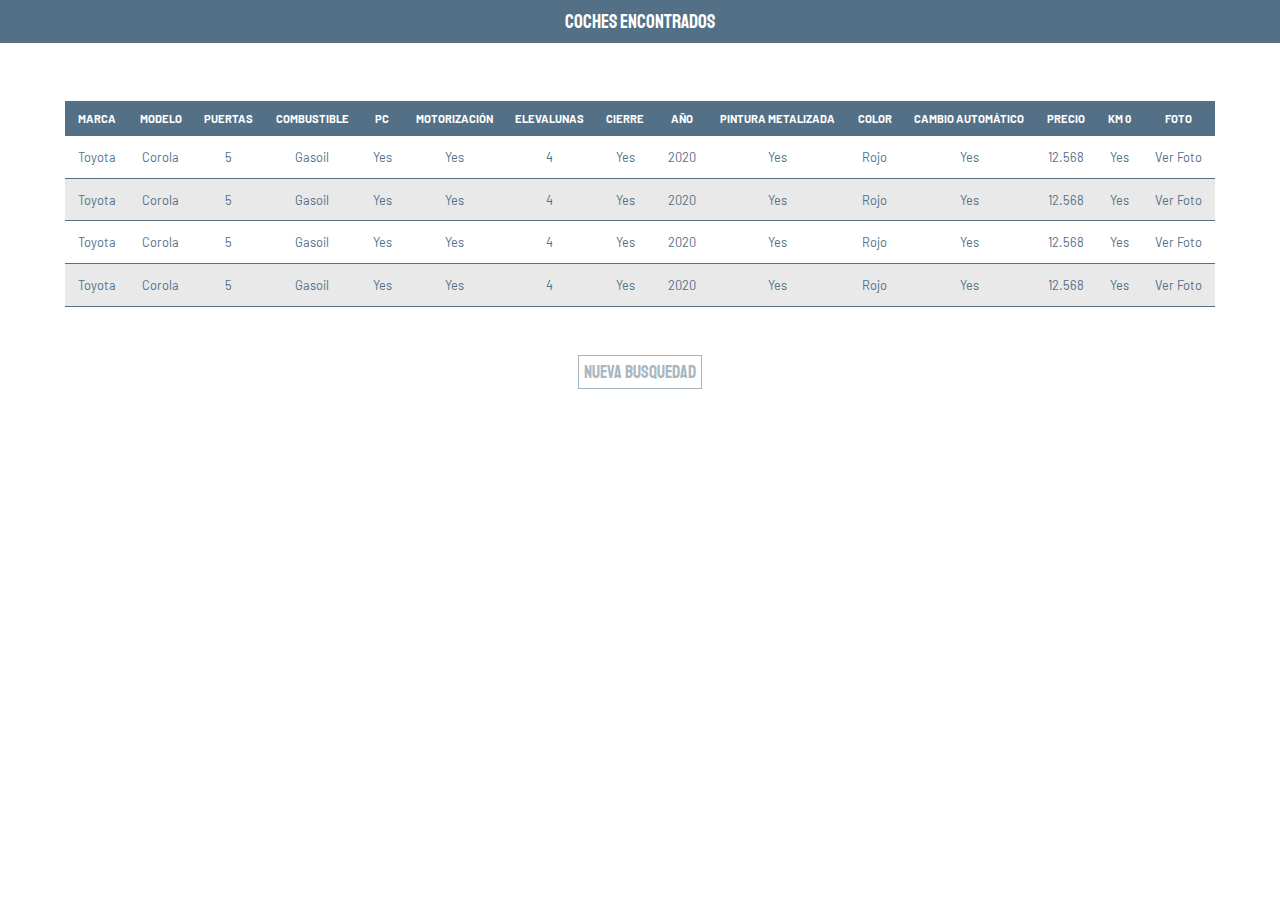
<file: index.html>
<!DOCTYPE html>
<html lang="en">
<head>
    <meta charset="UTF-8">
    <meta name="viewport" content="width=device-width, initial-scale=1.0">
    <link rel="stylesheet" href="style.css">
    <title>Document</title>
</head>
<body>
    <header>COCHES ENCONTRADOS</header>

    <section>
        <article>
            <table>
                <tr>
                    <th>MARCA</th>
                    <th>MODELO</th>
                    <th>PUERTAS</th>
                    <th>COMBUSTIBLE</th>
                    <th>PC</th>
                    <th>MOTORIZACIÓN</th>
                    <th>ELEVALUNAS</th>
                    <th>CIERRE</th>
                    <th>AÑO</th>
                    <th>PINTURA METALIZADA</th>
                    <th>COLOR</th>
                    <th>CAMBIO AUTOMÁTICO</th>
                    <th>PRECIO</th>
                    <th>KM 0</th>
                    <th>FOTO</th>
                </tr>
                <tr>
                    <td>Toyota</td>
                    <td>Corola</td>
                    <td>5</td>
                    <td>Gasoil</td>
                    <td>Yes</td>
                    <td>Yes</td>
                    <td>4</td>
                    <td>Yes</td>
                    <td>2020</td>
                    <td>Yes</td>
                    <td>Rojo</td>
                    <td>Yes</td>
                    <td>12.568</td>
                    <td>Yes</td>
                    <td><a href="#">Ver Foto</a></td>
                </tr>
                <tr>
                    <td>Toyota</td>
                    <td>Corola</td>
                    <td>5</td>
                    <td>Gasoil</td>
                    <td>Yes</td>
                    <td>Yes</td>
                    <td>4</td>
                    <td>Yes</td>
                    <td>2020</td>
                    <td>Yes</td>
                    <td>Rojo</td>
                    <td>Yes</td>
                    <td>12.568</td>
                    <td>Yes</td>
                    <td><a href="#">Ver Foto</a></td>
                </tr>
                <tr>
                    <td>Toyota</td>
                    <td>Corola</td>
                    <td>5</td>
                    <td>Gasoil</td>
                    <td>Yes</td>
                    <td>Yes</td>
                    <td>4</td>
                    <td>Yes</td>
                    <td>2020</td>
                    <td>Yes</td>
                    <td>Rojo</td>
                    <td>Yes</td>
                    <td>12.568</td>
                    <td>Yes</td>
                    <td><a href="#">Ver Foto</a></td>
                </tr>
                <tr>
                    <td>Toyota</td>
                    <td>Corola</td>
                    <td>5</td>
                    <td>Gasoil</td>
                    <td>Yes</td>
                    <td>Yes</td>
                    <td>4</td>
                    <td>Yes</td>
                    <td>2020</td>
                    <td>Yes</td>
                    <td>Rojo</td>
                    <td>Yes</td>
                    <td>12.568</td>
                    <td>Yes</td>
                    <td><a href="#">Ver Foto</a></td>
                </tr>
            </table>
        </article>
    </section>

    <aside>
        <input type="button" value="NUEVA BUSQUEDAD"/>
    </aside>
</body>
</html>
</file>
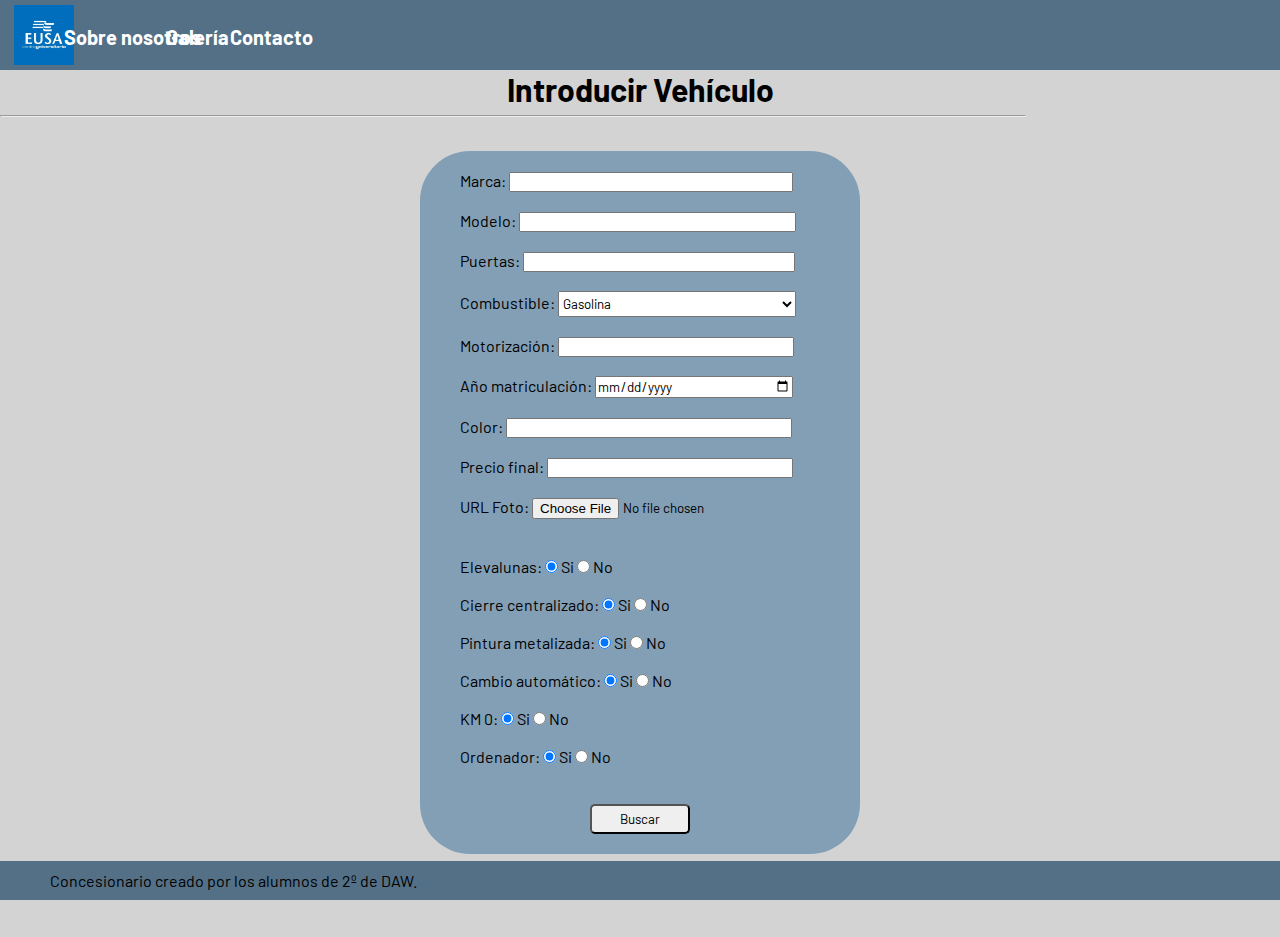
<file: introduccion.html>
<!DOCTYPE html>
<html lang="en">

<head>
    <meta charset="UTF-8">
    <meta name="viewport" content="width=device-width, initial-scale=1.0">
    <link rel="stylesheet" href="estilo.css">
    <title>Buscador</title>
</head>
<header>
    <a href="concesionario.html"><img class="logo" src="img/logo.jpg"></a>
    <span class="enlace1">Sobre nosotros</span>
    <span class="enlace2">Galería</span>
    <span class="enlace3">Contacto</span>
</header>
<body>
    <h1 class="h1">Introducir Vehículo</h1>
    <hr>
    <br>
    <form class="formulario" method="POST">
        <label for="marca">Marca:</label>
        <input class="camposRellenar" type="text" id="inputMarca" name="marca"><br><br>
        <label for="modelo">Modelo:</label>
        <input class="camposRellenar" type="text" id="inputModelo" name="modelo"><br><br>
        <label for="puertas">Puertas:</label>
        <input class="camposRellenar" type="text" id="inputPuertas" name="puertas"><br><br><!---->
        <label for="combustible">Combustible:</label>
        <select name="combustible" id="inputCombustible"><!---->
            <option value="1">Gasolina</option>
            <option value="0">Diesel</option>
        </select>
        <br>
        <br>
        <label for="motorizacion">Motorización:</label>
        <input class="camposRellenar" type="number" id="inputMotorizacion" name="motorizacion"><br>
        <br>
        <label for="matriculacion">Año matriculación:</label>
        <input class="camposRellenar" type="date" id="inputMatriculacion" name="matriculacion"><br><br>

        <label for="color">Color:</label>
        <input class="camposRellenar" type="text" id="inputColor" name="color"><br><br>
        <label for="precio">Precio final:</label>
        <input class="camposRellenar" type="text" id="inputPrecio" name="precio"><br><br>
        <label for="path">URL Foto:</label>
        <input class="camposRellenar" type="file" id="inputFoto" name="path"><br>
        <br>
        <br>
        <span class="radios">Elevalunas:</span>
        <input type="radio" id="eleva" name="ele" value="1" checked> Si
        <input type="radio" id="eleva" name="ele" value="0"> No
        <br><br>
        <span class="radios">Cierre centralizado:</span>
        <input type="radio" id="cierre" name="cie" value="1" checked> Si
        <input type="radio" id="cierre" name="cie" value="0"> No
        <br><br>
        <span class="radios">Pintura metalizada:</span>

        <input type="radio" id="pintura" name="pin" value="1" checked> Si
        <input type="radio" id="pintura" name="pin" value="0"> No

        <br><br>
        <span class="radios">Cambio automático:</span>

        <input type="radio" id="cambio" name="cam" value="1" checked> Si
        <input type="radio" id="cambio" name="cam" value="0"> No

        <br><br>
        <span class="radios">KM 0: </span>


        <input type="radio" id="km" name="kil" value="1" checked> Si
        <input type="radio" id="km" name="kil" value="0"> No

        <br><br>
        <span class="radios">Ordenador:</span>
        <input type="radio" id="ordenador" name="ord" value="1" checked> Si
        <input type="radio" id="ordenador" name="ord" value="0"> No
        <br><br><br>
        <button id="btnEnviar" class="botonsitocr7" type="submit" value="Buscar">Buscar</button>
    </form>
    <div id="errores"></div>
    <br><br>
    <br><br>
    <footer>Concesionario creado por los alumnos de 2º de DAW.</footer>
    <script src="validaBusqueda.js"></script>
</body>
</html>
</file>
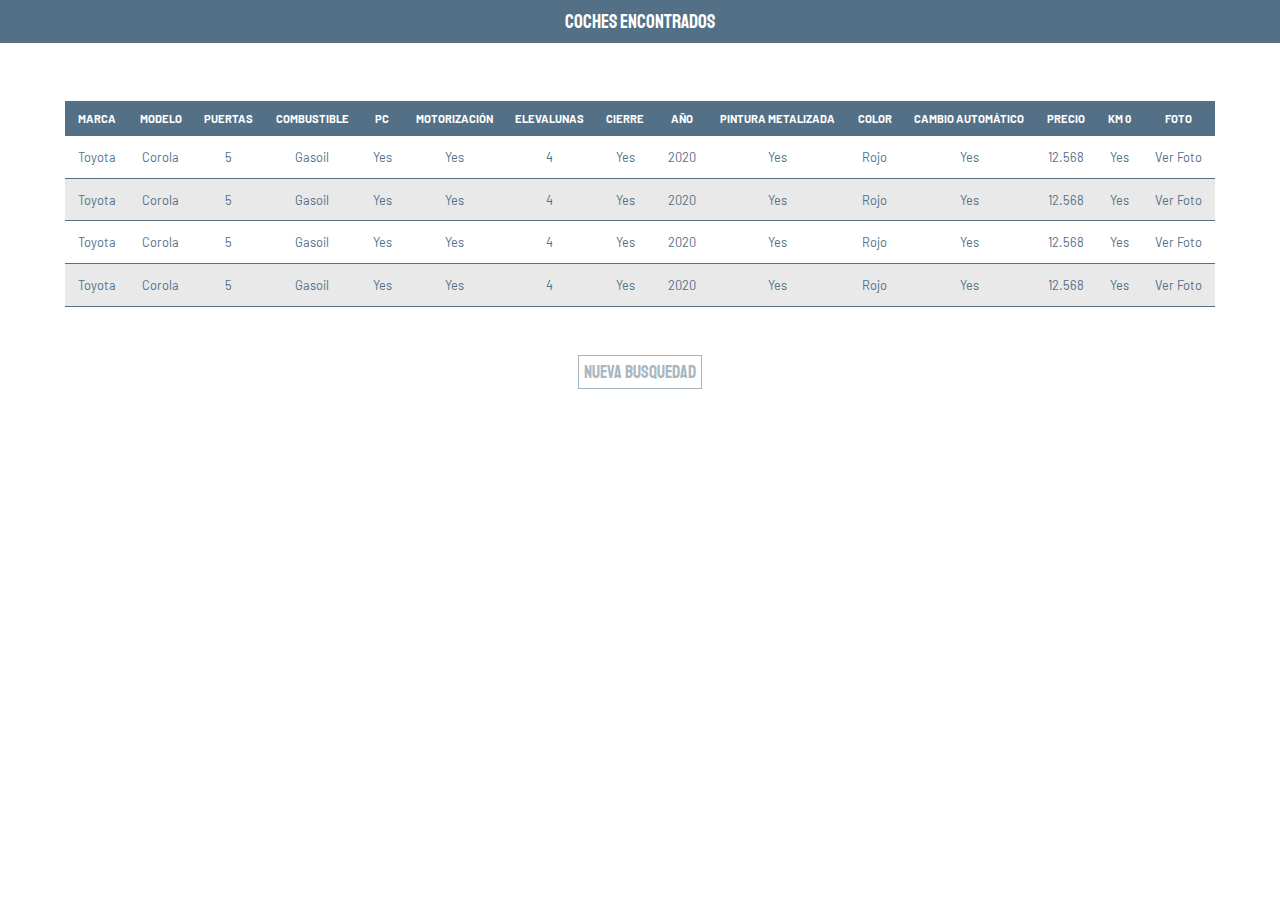
<file: listado.html>
<!DOCTYPE html>
<html lang="en">
<head>
    <meta charset="UTF-8">
    <meta name="viewport" content="width=device-width, initial-scale=1.0">
    <link rel="stylesheet" href="style.css">
    <title>Document</title>
</head>
<body>
    <header>COCHES ENCONTRADOS</header>

    <section>
        <article>
            <table id="table">
                <tr>
                    <th>MARCA</th>
                    <th>MODELO</th>
                    <th>PUERTAS</th>
                    <th>COMBUSTIBLE</th>
                    <th>PC</th>
                    <th>MOTORIZACIÓN</th>
                    <th>ELEVALUNAS</th>
                    <th>CIERRE</th>
                    <th>AÑO</th>
                    <th>PINTURA METALIZADA</th>
                    <th>COLOR</th>
                    <th>CAMBIO AUTOMÁTICO</th>
                    <th>PRECIO</th>
                    <th>KM 0</th>
                    <th>FOTO</th>
                </tr>
                <tr>
                    <td>Toyota</td>
                    <td>Corola</td>
                    <td>5</td>
                    <td>Gasoil</td>
                    <td>Yes</td>
                    <td>Yes</td>
                    <td>4</td>
                    <td>Yes</td>
                    <td>2020</td>
                    <td>Yes</td>
                    <td>Rojo</td>
                    <td>Yes</td>
                    <td>12.568</td>
                    <td>Yes</td>
                    <td><a href="#">Ver Foto</a></td>
                </tr>
                <tr>
                    <td>Toyota</td>
                    <td>Corola</td>
                    <td>5</td>
                    <td>Gasoil</td>
                    <td>Yes</td>
                    <td>Yes</td>
                    <td>4</td>
                    <td>Yes</td>
                    <td>2020</td>
                    <td>Yes</td>
                    <td>Rojo</td>
                    <td>Yes</td>
                    <td>12.568</td>
                    <td>Yes</td>
                    <td><a href="#">Ver Foto</a></td>
                </tr>
                <tr>
                    <td>Toyota</td>
                    <td>Corola</td>
                    <td>5</td>
                    <td>Gasoil</td>
                    <td>Yes</td>
                    <td>Yes</td>
                    <td>4</td>
                    <td>Yes</td>
                    <td>2020</td>
                    <td>Yes</td>
                    <td>Rojo</td>
                    <td>Yes</td>
                    <td>12.568</td>
                    <td>Yes</td>
                    <td><a href="#">Ver Foto</a></td>
                </tr>
                <tr>
                    <td>Toyota</td>
                    <td>Corola</td>
                    <td>5</td>
                    <td>Gasoil</td>
                    <td>Yes</td>
                    <td>Yes</td>
                    <td>4</td>
                    <td>Yes</td>
                    <td>2020</td>
                    <td>Yes</td>
                    <td>Rojo</td>
                    <td>Yes</td>
                    <td>12.568</td>
                    <td>Yes</td>
                    <td><a href="#">Ver Foto</a></td>
                </tr>
            </table>
        </article>
    </section>

    <aside>
        <input type="button" value="NUEVA BUSQUEDAD"/>
    </aside>
</body>
</html>
</file>
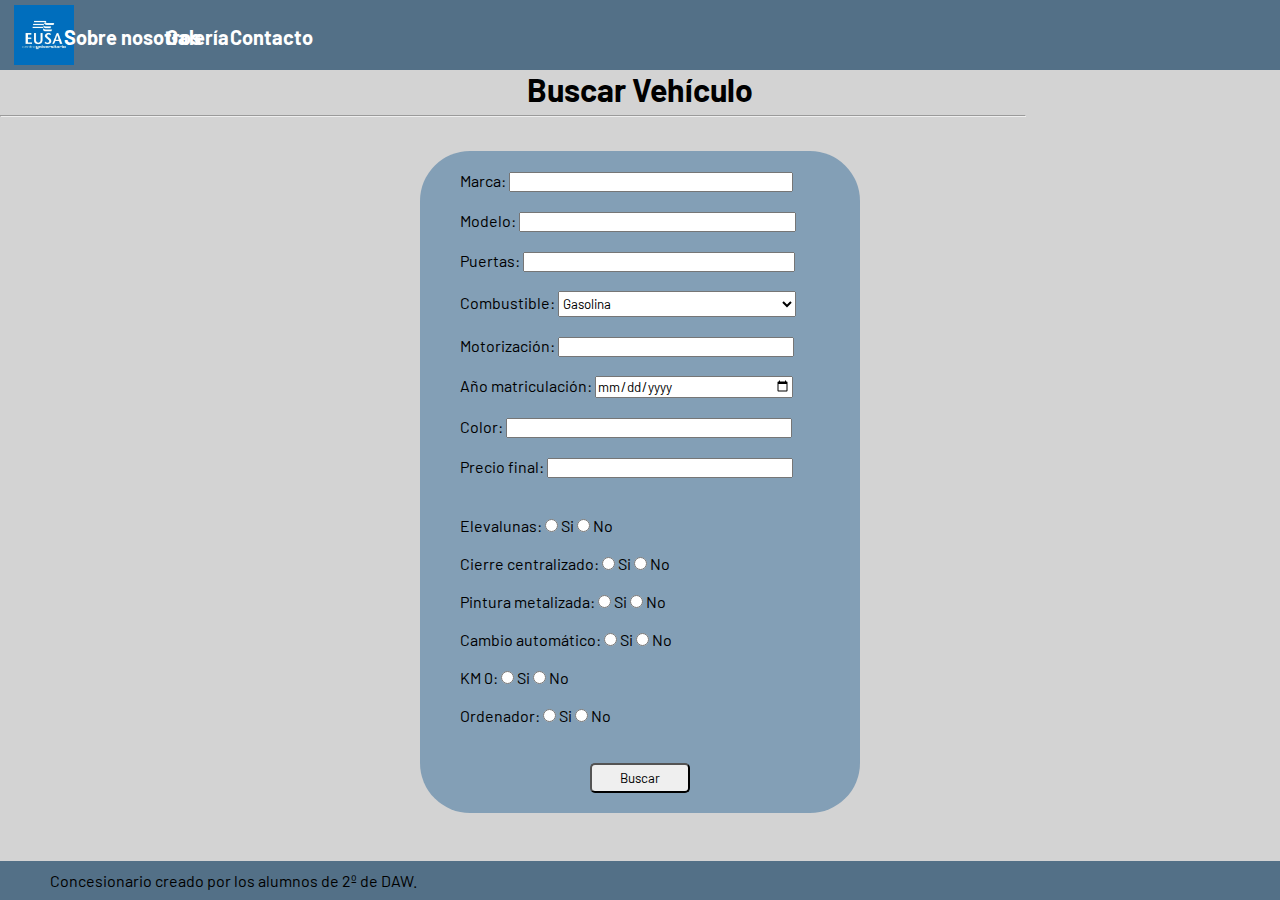
<file: front/busqueda.html>
<!DOCTYPE html>
<html lang="en">

<head>
    <meta charset="UTF-8">
    <meta name="viewport" content="width=device-width, initial-scale=1.0">
    <link rel="stylesheet" href="estilo.css">
    <title>Buscador</title>
</head>
<header>
    <a href="concesionario.html"><img class="logo" src="img/logo.jpg"></a>
    <span class="enlace1">Sobre nosotros</span>
    <span class="enlace2">Galería</span>
    <span class="enlace3">Contacto</span>
</header>
<body>
    <h1 class="h1">Buscar Vehículo</h1>
    <hr>
    <br>
    <form class="formulario">
        <label for="marca">Marca:</label>
        <input class="camposRellenar" type="text" id="inputMarca" name="marca"><br><br>
        <label for="modelo">Modelo:</label>
        <input class="camposRellenar" type="text" id="inputModelo" name="modelo"><br><br>
        <label for="puertas">Puertas:</label>
        <input class="camposRellenar" type="text" id="inputPuertas" name="puertas"><br><br><!---->
        <label for="combustible">Combustible:</label>
        <select name="combustible" id="inputCombustible"><!---->
            <option value="1">Gasolina</option>
            <option value="0">Diesel</option>
        </select>
        <br>
        <br>
        <label for="motorizacion">Motorización:</label>
        <input class="camposRellenar" type="number" id="inputMotorizacion" name="motorizacion"><br>
        <br>
        <label for="matriculacion">Año matriculación:</label>
        <input class="camposRellenar" type="date" id="inputMatriculacion" name="matriculacion"><br><br>

        <label for="color">Color:</label>
        <input class="camposRellenar" type="text" id="inputColor" name="color"><br><br>
        <label for="precio">Precio final:</label>
        <input class="camposRellenar" type="text" id="inputPrecio" name="precio"><br><br>

        <br>
        <span class="radios">Elevalunas:</span>
        <input type="radio" id="eleva" name="ele" value="1"> Si
        <input type="radio" id="eleva" name="ele" value="0"> No
        <br><br>
        <span class="radios">Cierre centralizado:</span>
        <input type="radio" id="cierre" name="cie" value="1"> Si
        <input type="radio" id="cierre" name="cie" value="0"> No
        <br><br>
        <span class="radios">Pintura metalizada:</span>

        <input type="radio" id="pintura" name="pin" value="1"> Si
        <input type="radio" id="pintura" name="pin" value="0"> No

        <br><br>
        <span class="radios">Cambio automático:</span>

        <input type="radio" id="cambio" name="cam" value="1"> Si
        <input type="radio" id="cambio" name="cam" value="0"> No

        <br><br>
        <span class="radios">KM 0: </span>


        <input type="radio" id="km" name="kil" value="1"> Si
        <input type="radio" id="km" name="kil" value="0"> No

        <br><br>
        <span class="radios">Ordenador:</span>
        <input type="radio" id="ordenador" name="ord" value="1"> Si
        <input type="radio" id="ordenador" name="ord" value="0"> No
        <br><br><br>
        <button id="btnEnviar" class="botonsitocr7" type="submit" value="Buscar">Buscar</button>
    </form>
    <footer>Concesionario creado por los alumnos de 2º de DAW.</footer>
</body>
</html>
</file>
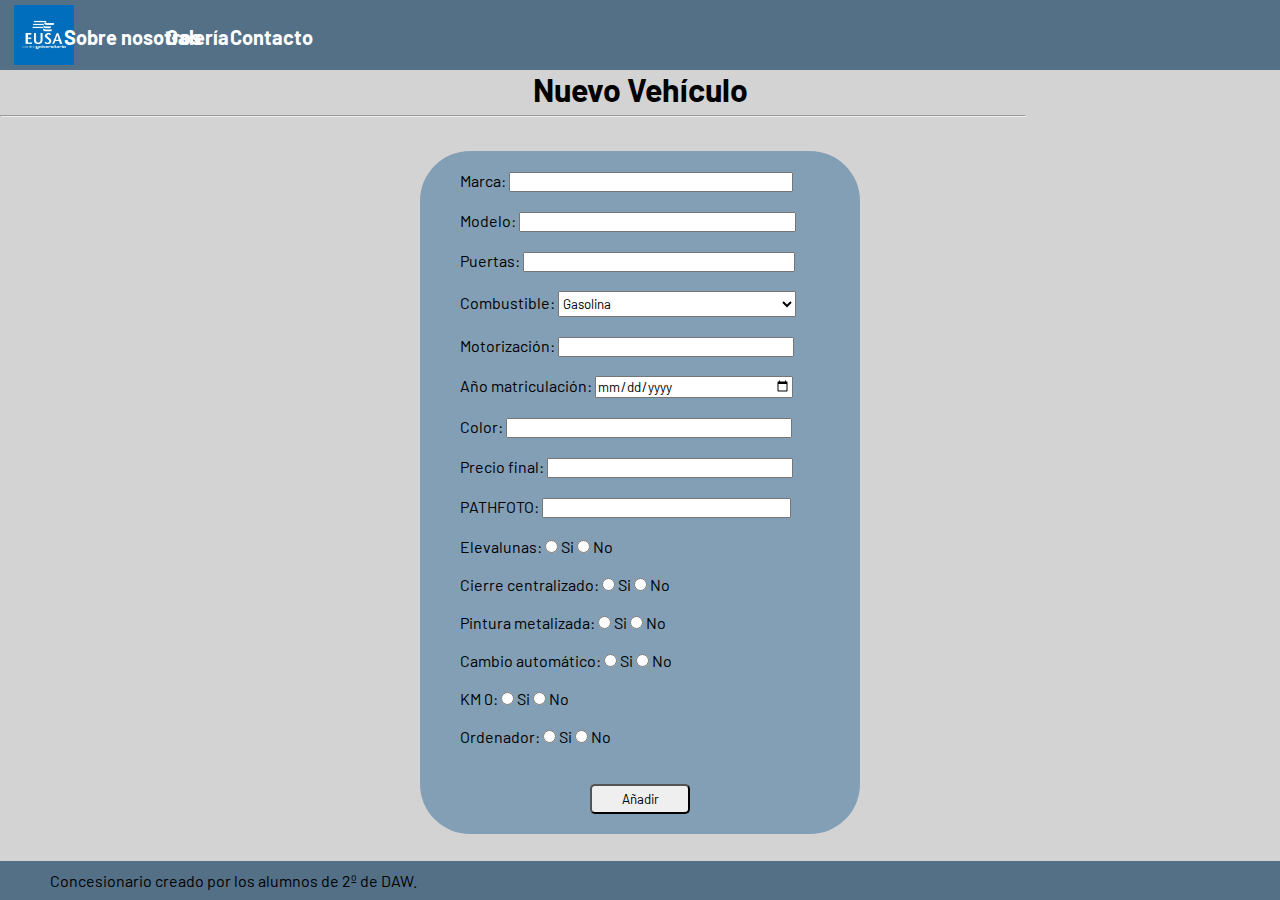
<file: front/entrada.html>
<!DOCTYPE html>
<html lang="en">

<head>
    <meta charset="UTF-8">
    <meta name="viewport" content="width=device-width, initial-scale=1.0">
    <link rel="stylesheet" href="estilo.css">
    <title>Formulario</title>
</head>
<header>
    <a href="concesionario.html"><img class="logo" src="img/logo.jpg"></a>
    <span class="enlace1">Sobre nosotros</span>
    <span class="enlace2">Galería</span>
    <span class="enlace3">Contacto</span>
</header>
<body>
    <h1 class="h1">Nuevo Vehículo</h1>
    <hr>
    <br>
    <form class="formulario">
        <label for="marca">Marca:</label>
        <input class="camposRellenar" type="text" id="inputMarca" name="marca"><br><br>
        <label for="modelo">Modelo:</label>
        <input class="camposRellenar" type="text" id="inputModelo" name="modelo"><br><br>
        <label for="puertas">Puertas:</label>
        <input class="camposRellenar" type="text" id="inputPuertas" name="puertas"><br><br>
        <label for="combustible">Combustible:</label>
        <select name="combustible" id="inputCombustible">
            <option value="1">Gasolina</option>
            <option value="0">Diesel</option>
        </select>
        <br>
        <br>
        <label for="motorizacion">Motorización:</label>
        <input class="camposRellenar" type="text" id="inputMotorizacion" name="motorizacion"><br>
        <br>
        <label for="matriculacion">Año matriculación:</label>
        <input class="camposRellenar" type="date" id="inputMatriculacion" name="matriculacion"><br><br>

        <label for="color">Color:</label>
        <input class="camposRellenar" type="text" id="inputColor" name="color"><br><br>
        <label for="precio">Precio final:</label>
        <input class="camposRellenar" type="text" id="inputPrecio" name="precio"><br><br>

        <label for="path">PATHFOTO:</label>
        <input class="camposRellenar" type="text" id="inputFoto" name="path"><br>
        <br>
        <span class="radios">Elevalunas:</span>
        <input type="radio" id="eleva_si" name="ele" value="1"> Si
        <input type="radio" id="eleva_no" name="ele" value="0"> No
        <br><br>
        <span class="radios">Cierre centralizado:</span>
        <input type="radio" id="cierre_si" name="cie" value="1"> Si
        <input type="radio" id="cierre_no" name="cie" value="0"> No
        <br><br>
        <span class="radios">Pintura metalizada:</span>

        <input type="radio" id="pintura_si" name="pin" value="1"> Si
        <input type="radio" id="pintura_no" name="pin" value="0"> No

        <br><br>
        <span class="radios">Cambio automático:</span>

        <input type="radio" id="cambio_si" name="cam" value="1"> Si
        <input type="radio" id="cambio_no" name="cam" value="0"> No

        <br><br>
        <span class="radios">KM 0: </span>


        <input type="radio" id="km_si" name="kil" value="1"> Si
        <input type="radio" id="km_no" name="kil" value="0"> No

        <br><br>
        <span class="radios">Ordenador:</span>
        <input type="radio" id="ordenador_si" name="ord" value="1"> Si
        <input type="radio" id="ordenador_no" name="ord" value="0"> No
        <br><br><br>
        <button id="btnEnviar" class="botonsitocr7" type="submit" value="Añadir">Añadir</button>
    </form>
    <footer>Concesionario creado por los alumnos de 2º de DAW.</footer>
</body>
</html>
</file>
<file: style.css>
@import url('https://fonts.googleapis.com/css2?family=Staatliches&display=swap');
@import url('https://fonts.googleapis.com/css2?family=Barlow:wght@300&display=swap');

*{
    margin: 0%;
    padding: 0%;
}
 
body{
    margin: 0 auto;
}

header{
    background-color: #537087;
    font-family: 'Staatliches';
    text-align: center;
    margin-bottom: 3em;
    font-size: 1.2em;
    color: white;
    padding: 0.5em;
}

section article table{
    margin: 0 auto;
    border-collapse: collapse;
    border: none;
}

section article table tr:nth-child(odd){
    background-color: #e9e9e9;
}

section article table tr:hover{
    background-color: #537087;
}

section article table tr:hover td{
    color: white;
}

section article table tr:hover td a{
    color: white;
}

section article table tr th{
    background-color: #537087;
    font-family: 'Barlow', sans-serif;
    color: white;
    text-align: center;
    font-size: 0.7em;
    padding: 1em;
}

section article table tr td{
    border-bottom: 0.1em solid #537087;
    font-family: 'Barlow', sans-serif;
    font-size: 0.8em;
    text-align: center;
    padding: 1em;
    color:  #537087;
}

section article table tr td a{
    text-decoration: none;
    color:  #537087;
}

aside{
    text-align: center;
    margin-top: 3em;
}

aside input{
    border: 0.1em solid #537087;
    transition: all 0.2s ease-in-out;
    font-family: 'Staatliches';
    background-color: white;
    color: #537087;
    padding: 0.3em;
    font-size: 1.1em;
    outline: 0;
    opacity: 0.5;
    
}

aside input:hover{
    background-color: #537087;
    color: white;
    opacity: 1;
}
</file>
<file: estilo.css>
@import url('https://fonts.googleapis.com/css2?family=Barlow:wght@300&display=swap');
*{
    font-family: 'Barlow', sans-serif;
}
footer span{
    float:right;
    padding-right: 50px;
}
footer{
    position: fixed;
    left: 0;
    bottom: 0;
    width: 100%;
    background-color: #537087;
    color: black;
    text-align: left;
    padding:10px;
    padding-left:50px;
  }

  .txtFoot{
      float: right;
      margin-right: 20px;
  }

  #cabezera {
	padding: 10px;
    background-color:  #537087;
    border-top: 3px solid #537087;
    
    }
   
   #cabezera li {
    display: inline;

    }

    #cabezera li a {
        font-size: 20px;
        text-decoration: none;

        background-color:  #537087;
        color: #fff;
        }

       
          
    .zoom:hover {
        transform: scale(1.02);
        box-shadow: 0 0 0px rgb(54, 49, 49); 
    }
    .btn:hover{
        border-style: solid;
        border-color: rgb(243, 110, 62);
        border-width: 5px;
    }
    .zoom {
        padding: 50px;
        transition: transform .10s;
        width: 15px;
        height: 15px;
        margin: 0 auto;
        position: absolute;
        top: 68%;
        left: 35%;
        
      }

      .zoom1 {
        padding: 50px;
        transition: transform .10s;
        width: 15px;
        height: 15px;
        margin: 0 auto;
        position: absolute;
        top: 68%;
        left: 49%;
      }
      .zoom1:hover {
        transform: scale(1.02);
        box-shadow: 0 0 0px rgb(54, 49, 49); 
    }
      .btn{
        background-color:  #537087;
        color: #fff;
        height: 85px;
        padding: 3%;
        position: relative;
        border-radius: 6px;
        box-sizing: border-box;
        width: 230px;
      }

      .logo{
        width: 60px;
        height: 60px;
        margin-left: 14px;
        margin-top: 5px
      }

      .textoBoton{
        font-size: 19px;
      }

      .fondo{
          width: 100%;
      }

      .titulo{
          position: absolute;
          font-size: 80px;
          text-align: center;
          top: 24%;
          left: 28%;
          color: white;
          text-shadow: 2px 2px #537087;
      }

      header{
        background-color: #537087;
        height: 70px;
      }

      .enlace1{
        position: absolute;
        top: 2.8%;
        left: 5%;
        font-weight: bold;
        font-size: 20px;
        color: white;
      }

      .enlace2{
        position: absolute;
        top: 2.8%;
        left: 13%;
        font-weight: bold;
        font-size: 20px;
        color: white;
    }

    .enlace3{
        position: absolute;
        top: 2.8%;
        left: 18%;
        font-weight: bold;
        font-size: 20px;
        color: white;
    }

    *{
        margin: 0;
        padding: 0;
    }
    body{
        background-color: lightgray;
    }
    form{
        padding: 20px;
        max-width: 400px;
        background-color: #839fb6;
        margin: 0 auto;
        border-radius: 50px;
        padding-left: 20px;
      }
      
      form,label{
          padding-left: 20px;
      }
      
      .h1{
          text-align: center;
          margin-bottom: -8px;
      }
      
      hr{
          width: 80%;
          margin-top: 15px;
          margin-bottom: 15px;
      }
      .botonsitocr7{
          width: 100px;
          height: 30px;
          border-radius: 5px;
          text-align: center;
          margin-left: 150px;
      }
      
      .radios{
          margin-left: 20px;
      }
      
      #inputMarca{
          width: 70%;
      }
      #inputModelo{
          width: 68.2%;
      }
      #inputPuertas{
          width: 66.9%;
      }
      #inputCombustible{
          width: 59.5%;
          height: 26px;
      }
      #inputMotorizacion{
          width: 58%;
      }
      #inputMatriculacion{
          width: 48.5%;
      }
      #inputColor{
          width: 70.5%;
      }
      #inputPrecio{
          width: 60.5%;
      }
      #inputFoto{
          width: 61.3%;
      }
      
      header{
          background-color: #537087;
          height: 70px;
      }
      
      footer span {
          float:right;
          padding-right: 50px;
      }
      
      footer{
          position: fixed;
          left: 0;
          bottom: 0;
          width: 100%;
          background-color: #537087;
          color: black;
          text-align: left;
          padding:10px;
          padding-left:50px;
      }


      #errores{
        text-align: center;
        padding-top: 7px;
        color: red;
      }
</file>
<file: front/estilo.css>
@import url('https://fonts.googleapis.com/css2?family=Barlow:wght@300&display=swap');
*{
    font-family: 'Barlow', sans-serif;
}
footer span{
    float:right;
    padding-right: 50px;
}
footer{
    position: fixed;
    left: 0;
    bottom: 0;
    width: 100%;
    background-color: #537087;
    color: black;
    text-align: left;
    padding:10px;
    padding-left:50px;
  }

  .txtFoot{
      float: right;
      margin-right: 20px;
  }

  #cabezera {
	padding: 10px;
    background-color:  #537087;
    border-top: 3px solid #537087;
    
    }
   
   #cabezera li {
    display: inline;

    }

    #cabezera li a {
        font-size: 20px;
        text-decoration: none;

        background-color:  #537087;
        color: #fff;
        }

       
          
    .zoom:hover {
        transform: scale(1.02);
        box-shadow: 0 0 0px rgb(54, 49, 49); 
    }
    .btn:hover{
        border-style: solid;
        border-color: rgb(243, 110, 62);
        border-width: 5px;
    }
    .zoom {
        padding: 50px;
        transition: transform .10s;
        width: 15px;
        height: 15px;
        margin: 0 auto;
        position: absolute;
        top: 68%;
        left: 35%;
        
      }

      .zoom1 {
        padding: 50px;
        transition: transform .10s;
        width: 15px;
        height: 15px;
        margin: 0 auto;
        position: absolute;
        top: 68%;
        left: 49%;
      }
      .zoom1:hover {
        transform: scale(1.02);
        box-shadow: 0 0 0px rgb(54, 49, 49); 
    }
      .btn{
        background-color:  #537087;
        color: #fff;
        height: 85px;
        padding: 3%;
        position: relative;
        border-radius: 6px;
        box-sizing: border-box;
        width: 230px;
      }

      .logo{
        width: 60px;
        height: 60px;
        margin-left: 14px;
        margin-top: 5px
      }

      .textoBoton{
        font-size: 19px;
      }

      .fondo{
          width: 100%;
      }

      .titulo{
          position: absolute;
          font-size: 80px;
          text-align: center;
          top: 24%;
          left: 28%;
          color: white;
          text-shadow: 2px 2px #537087;
      }

      header{
        background-color: #537087;
        height: 70px;
      }

      .enlace1{
        position: absolute;
        top: 2.8%;
        left: 5%;
        font-weight: bold;
        font-size: 20px;
        color: white;
      }

      .enlace2{
        position: absolute;
        top: 2.8%;
        left: 13%;
        font-weight: bold;
        font-size: 20px;
        color: white;
    }

    .enlace3{
        position: absolute;
        top: 2.8%;
        left: 18%;
        font-weight: bold;
        font-size: 20px;
        color: white;
    }

    *{
        margin: 0;
        padding: 0;
    }
    body{
        background-color: lightgray;
    }
    form{
        padding: 20px;
        max-width: 400px;
        background-color: #839fb6;
        margin: 0 auto;
        border-radius: 50px;
        padding-left: 20px;
      }
      
      form,label{
          padding-left: 20px;
      }
      
      .h1{
          text-align: center;
          margin-bottom: -8px;
      }
      
      hr{
          width: 80%;
          margin-top: 15px;
          margin-bottom: 15px;
      }
      .botonsitocr7{
          width: 100px;
          height: 30px;
          border-radius: 5px;
          text-align: center;
          margin-left: 150px;
      }
      
      .radios{
          margin-left: 20px;
      }
      
      #inputMarca{
          width: 70%;
      }
      #inputModelo{
          width: 68.2%;
      }
      #inputPuertas{
          width: 66.9%;
      }
      #inputCombustible{
          width: 59.5%;
          height: 26px;
      }
      #inputMotorizacion{
          width: 58%;
      }
      #inputMatriculacion{
          width: 48.5%;
      }
      #inputColor{
          width: 70.5%;
      }
      #inputPrecio{
          width: 60.5%;
      }
      #inputFoto{
          width: 61.3%;
      }
      
      header{
          background-color: #537087;
          height: 70px;
      }
      
      footer span {
          float:right;
          padding-right: 50px;
      }
      
      footer{
          position: fixed;
          left: 0;
          bottom: 0;
          width: 100%;
          background-color: #537087;
          color: black;
          text-align: left;
          padding:10px;
          padding-left:50px;
      }
</file>
